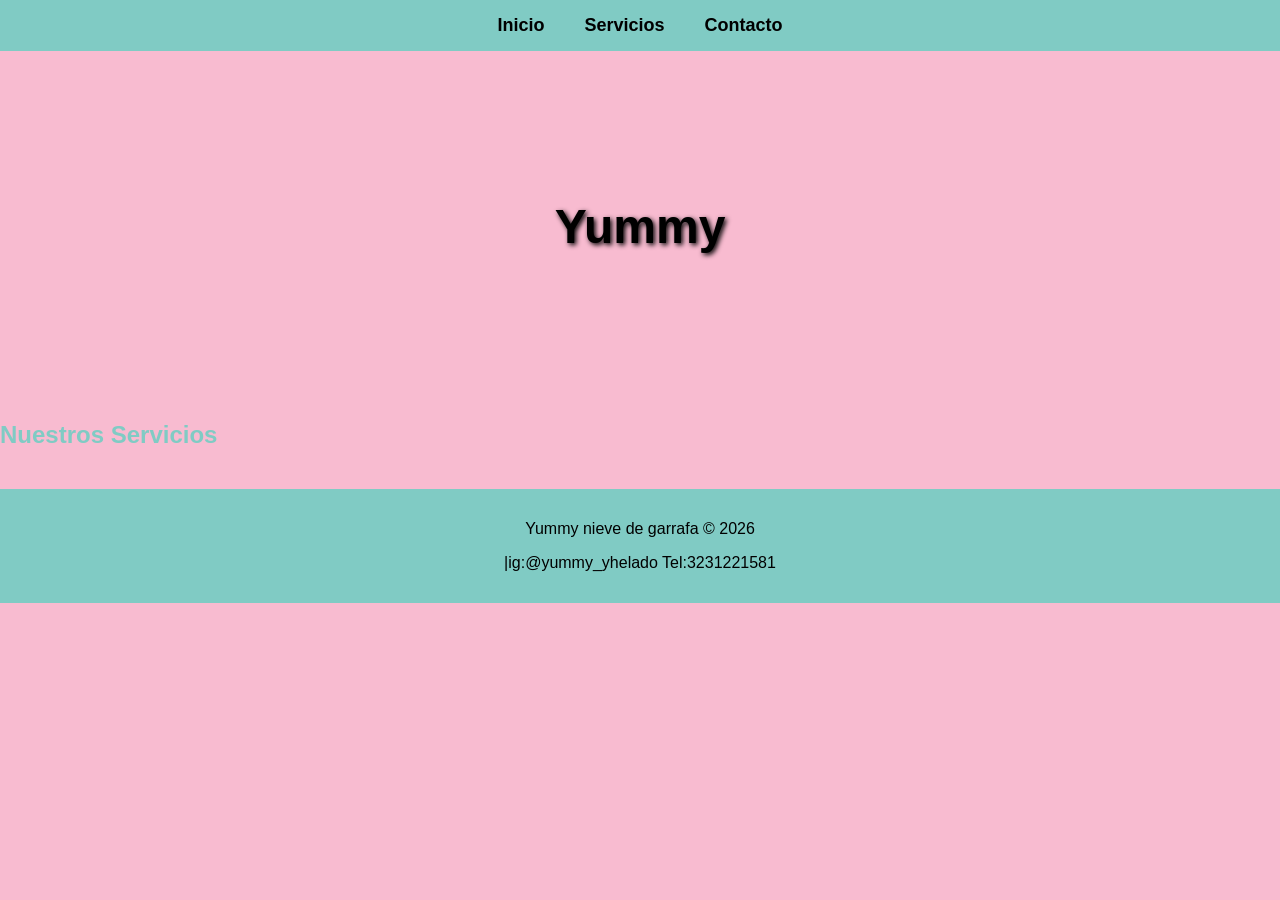
<file: index.html>
<!DOCTYPE html>
<html lang="es">

<head>
    <meta charset="UTF-8">
    <title>Yummy_Nieve de Garrafa</title>
    <link rel="stylesheet" href="Estilos/styles_index.css">
        
   
</head>

<body>

    <!-- ====== MENÚ ====== -->
    <header>
        <nav>
            <ul>
                <li><a href="index.html">Inicio</a></li>
                <li><a href="servicios.html">Servicios</a></li>
                <li><a href="contacto.html">Contacto</a></li>
            </ul>
        </nav>
    </header>

    <!-- ====== PORTADA ====== -->
    <section class="hero" id="inicio">
        <h1>Yummy</h1>
    </section>

    <!-- ====== CONTENIDO ====== -->

    <h2>Nuestros Servicios</h2>

    <!-- ====== PIE DE PÁGINA ====== -->
    <footer id="contacto">
        <p>Yummy nieve de garrafa ©️ 2026</p>
        <p> |ig:@yummy_yhelado Tel:3231221581</p>
    </footer>

</body>

</html>
</file>
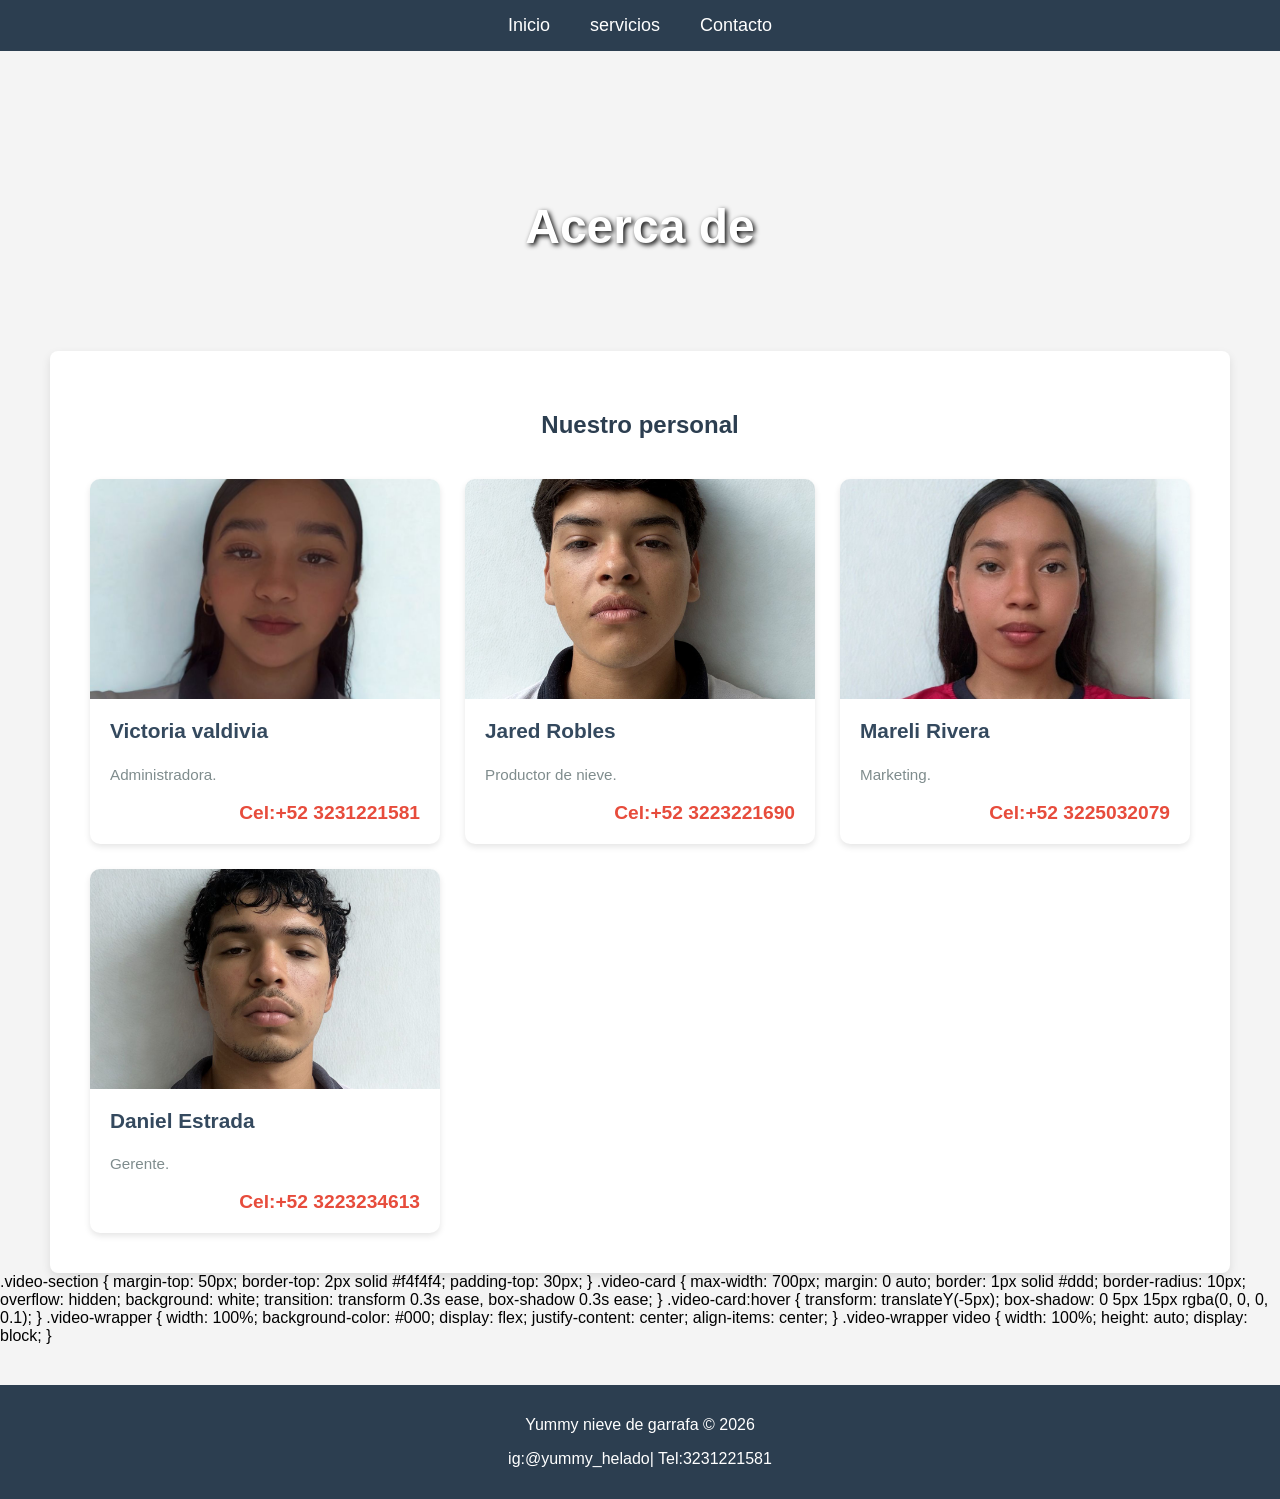
<file: Contacto.html>
<!DOCTYPE html>
<html lang="es">

<head>
    <meta charset="UTF-8">
    <title>Galería - Yummy_Nieve de Garrafa-</title>
    <link rel="stylesheet" href="Estilos/styles_galeria.css">
        
 
</head>

<body>

    <!-- ====== MENÚ ====== -->
    <header>
        <nav>
            <ul>
                <li><a href="index.html">Inicio</a></li>
                <li><a href="index.html">servicios</a></li>
                <li><a href="contacto.html">Contacto</a></li>
            </ul>
        </nav>
    </header>

    <!-- ====== PORTADA ====== -->
    <section class="hero">
        <h1>Acerca de</h1>
    </section>

    <!-- ====== CONTENIDO ====== -->
    <div class="container">
        <h2>Nuestro personal</h2>

        <div class="gallery-grid">

            <!-- Item 1 -->
            <div class="gallery-card">
                <div class="img-container">
                    <span class="placeholder-text"><img src="Imagenes/victoria.jpeg" alt=""></span>
                </div>
                <div class="card-details">
                    <h3>Victoria valdivia</h3>
                    <p>Administradora.</p>
                     <span class="price-tag">Cel:+52 3231221581</span> 
                </div>
            </div>

            <!-- Item 2 -->
            <div class="gallery-card">
                <div class="img-container">
                    <span class="placeholder-text"><img src="Imagenes/jared.jpeg" alt=""></span>

                </div>
                <div class="card-details">
                    <h3>Jared Robles</h3>
                    <p>Productor de nieve.</p>
                   <span class="price-tag">Cel:+52 3223221690</span> 
                </div>
            </div>

            <!-- Item 3 -->
            <div class="gallery-card">
                <div class="img-container">
                    <span class="placeholder-text"><img src="Imagenes/pili.jpeg" alt=""></span>

                </div>
                <div class="card-details">
                    <h3>Mareli Rivera</h3>
                    <p>Marketing.</p>
                    <span class="price-tag">Cel:+52 3225032079</span>
                </div>
            </div>

            <!-- Item 4 -->
            <div class="gallery-card">
                <div class="img-container">
                    <span class="placeholder-text"><img src="Imagenes/dani.jpeg" alt=""></span>

                </div>
                <div class="card-details">
                    <h3>Daniel Estrada</h3>
                    <p>Gerente.</p>
                    <span class="price-tag">Cel:+52 3223234613</span>
                </div>
            </div>

        </div>
    </div>

    <!-- ====== PIE DE PÁGINA ====== -->
   .video-section {
    margin-top: 50px;
    border-top: 2px solid #f4f4f4;
    padding-top: 30px;
}

.video-card {
    max-width: 700px;
    margin: 0 auto;
    border: 1px solid #ddd;
    border-radius: 10px;
    overflow: hidden;
    background: white;
    transition: transform 0.3s ease, box-shadow 0.3s ease;
}

.video-card:hover {
    transform: translateY(-5px);
    box-shadow: 0 5px 15px rgba(0, 0, 0, 0.1);
}

.video-wrapper {
    width: 100%;
    background-color: #000;
    display: flex;
    justify-content: center;
    align-items: center;
}

.video-wrapper video {
    width: 100%;
    height: auto;
    display: block;
}

 <footer>
        <p>Yummy nieve de garrafa ©️ 2026</p>
        <p>ig:@yummy_helado| Tel:3231221581</p>
    </footer>

</body>

</html>
</file>
<file: Estilos/styles_index.css>
/* ====== ESTILOS GENERALES ====== */
        body {
            margin: 0;
            font-family: Arial, Helvetica, sans-serif;
            background-color: #F8BBD0;
        }

        /* ====== MENÚ DE NAVEGACIÓN ====== */
        header {
            background-color: #80CBC4;
            padding: 15px 0;
        }

        nav ul {
            list-style: none;
            display: flex;
            justify-content: center;
            margin: 0;
            padding: 0;
        }

        nav ul li {
            margin: 0 20px;
        }

        nav ul li a {
            color: black;
            text-decoration: none;
            font-size: 18px;
            font-weight: bold;
        }

        nav ul li a:hover {
            color: #f1c40f;
        }

        /* ====== SECCIÓN PRINCIPAL ====== */
        .hero {
            background-image: url('https://images.unsplash.com/photo-1501117716987-c8e1ecb2100a');
            background-size: cover;
            background-position: center;
            height: 350px;
            display: flex;
            align-items: center;
            justify-content: center;
            color: black;
            text-shadow: 2px 2px 5px black;
        }

        .hero h1 {
            font-size: 48px;
        }

        /* ====== CONTENIDO ====== */
        .container {
            padding: 40px;
            max-width: 1000px;
            margin: auto;
            background-color: white;
        }

        h2 {
            color: #80CBC4;
        }

        .servicios {
            display: grid;
            grid-template-columns: repeat(auto-fit, minmax(200px, 1fr));
            gap: 20px;
        }

        .servicio {
            border: 1px solid #ddd;
            padding: 20px;
            text-align: center;
            border-radius: 10px;
        }

        /* ====== PIE DE PÁGINA ====== */
        footer {
            background-color: #80CBC4;
            color: black;
            text-align: center;
            padding: 15px;
            margin-top: 40px;
        }
</file>
<file: Estilos/styles_galeria.css>
/* ====== ESTILOS GENERALES (Mismos que index.html) ====== */
        body {
            margin: 0;
            font-family: Arial, Helvetica, sans-serif;
            background-color: #f4f4f4;
        }

        /* ====== MENÚ DE NAVEGACIÓN ====== */
        header {
            background-color: #2c3e50;
            padding: 15px 0;
        }

        nav ul {
            list-style: none;
            display: flex;
            justify-content: center;
            margin: 0;
            padding: 0;
        }

        nav ul li {
            margin: 0 20px;
        }

        nav ul li a {
            color: white;
            text-decoration: none;
            font-size: 18px;
            font-weight: black;
        }

        nav ul li a:hover {
            color: #f1c40f;
        }

        /* ====== SECCIÓN PRINCIPAL ====== */
        .hero {
            background-image: url('https://img.magnific.com/vector-gratis/fondo-pizarra-helado-dibujado-mano_23-2148984873.jpg?semt=ais_hybrid&w=740&q=80');
            /* Imagen diferente para galeria */
            background-size: cover;
            background-position: center;
            height: 350px;
            display: flex;
            align-items: center;
            justify-content: center;
            color: white;
            text-shadow: 2px 2px 5px black;
        }

        .hero h1 {
            font-size: 48px;
        }

        /* ====== CONTENIDO GALERÍA ====== */
        .container {
            padding: 40px;
            max-width: 1100px;
            margin: auto;
            background-color: white;
            margin-top: -50px;
            position: relative;
            border-radius: 8px;
            box-shadow: 0 4px 10px rgba(0, 0, 0, 0.1);
        }

        h2 {
            color: #2c3e50;
            text-align: center;
            margin-bottom: 40px;
        }

        .gallery-grid {
            display: grid;
            grid-template-columns: repeat(auto-fit, minmax(300px, 1fr));
            gap: 25px;
        }

        .gallery-card {
            border-radius: 10px;
            overflow: hidden;
            background: white;
            box-shadow: 0 3px 6px rgba(0, 0, 0, 0.1);
            transition: transform 0.3s ease;
        }

        .gallery-card:hover {
            transform: translateY(-5px);
            box-shadow: 0 8px 15px rgba(0, 0, 0, 0.2);
        }

        .img-container {
            width: 100%;
            height: 220px;
            background-color: #ecf0f1;
            display: flex;
            align-items: center;
            justify-content: center;
            overflow: hidden;
        }

        .img-container img {
            width: 100%;
            height: 100%;
            object-fit: cover;
        }

        .placeholder-text {
            color: #95a5a6;
            font-weight: bold;
            font-size: 1.2rem;
        }

        .card-details {
            padding: 20px;
        }

        .card-details h3 {
            margin-top: 0;
            color: #34495e;
            font-size: 1.3rem;
        }

        .card-details p {
            color: #7f8c8d;
            font-size: 0.95rem;
            line-height: 1.5;
            margin-bottom: 15px;
        }

        .price-tag {
            display: block;
            text-align: right;
            font-size: 1.2rem;
            color: #e74c3c;
            font-weight: bold;
        }
.video-section {
    margin-top: 50px;
    border-top: 2px solid #f4f4f4;
    padding-top: 30px;
}

.video-card {
    max-width: 700px;
    margin: 0 auto;
    border: 1px solid #ddd;
    border-radius: 10px;
    overflow: hidden;
    background: white;
    transition: transform 0.3s ease, box-shadow 0.3s ease;
}

.video-card:hover {
    transform: translateY(-5px);
    box-shadow: 0 5px 15px rgba(0, 0, 0, 0.1);
}

.video-wrapper {
    width: 100%;
    background-color: #000;
    display: flex;
    justify-content: center;
    align-items: center;
}

.video-wrapper video {
    width: 100%;
    height: auto;
    display: block;
}


        /* ====== PIE DE PÁGINA ====== */
        footer {
            background-color: #2c3e50;
            color: white;
            text-align: center;
            padding: 15px;
            margin-top: 40px;
        }
</file>
